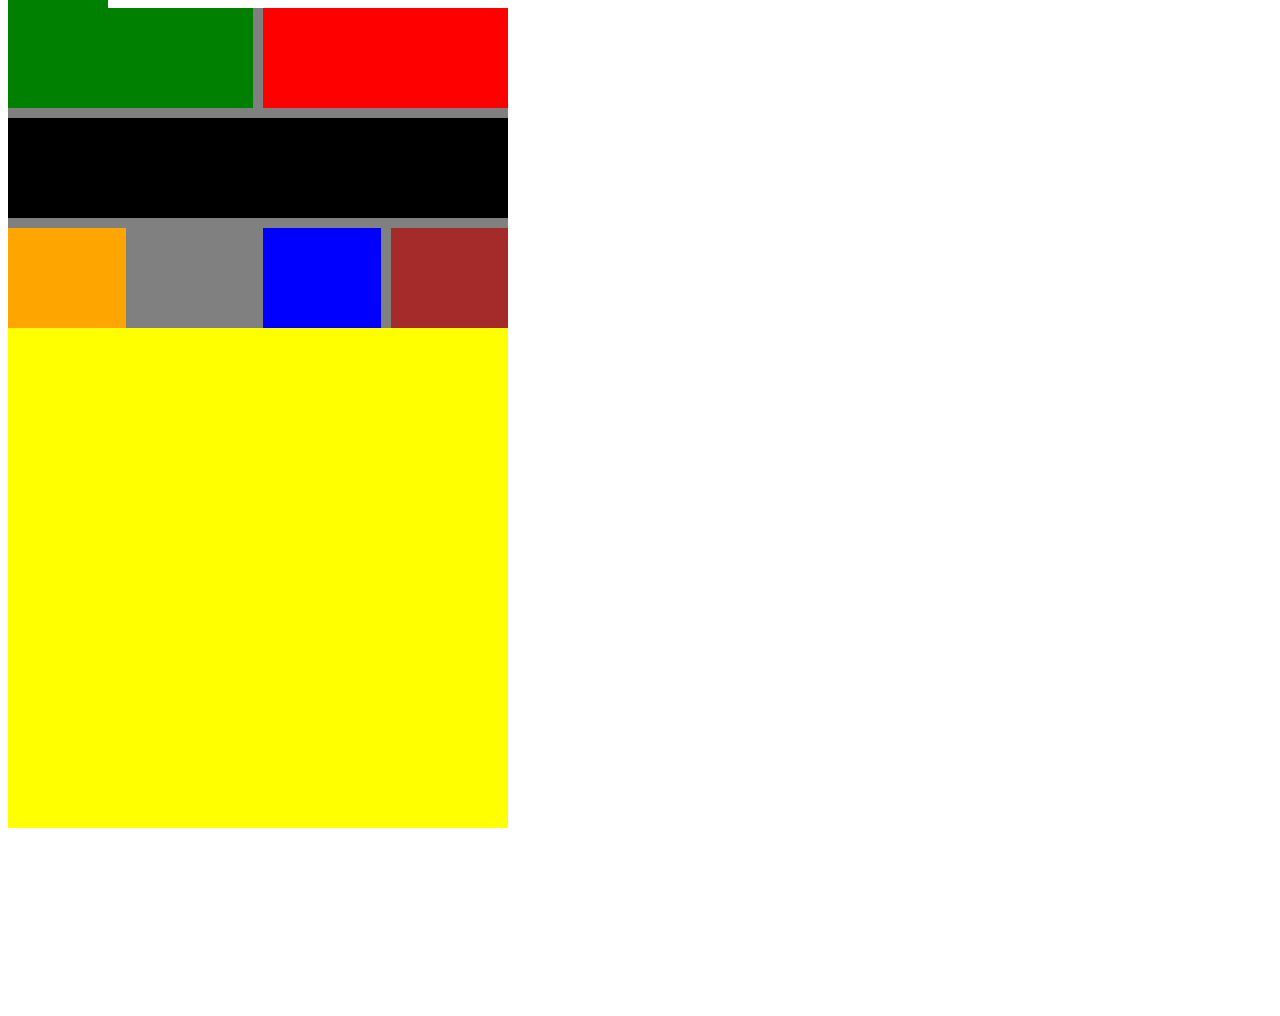
<file: assets/layout.html>
<!DOCTYPE html>
<html lang="en">
<head>
    <meta charset="UTF-8">
    <meta http-equiv="X-UA-Compatible" content="IE=edge">
    <meta name="viewport" content="width=device-width, initial-scale=1.0">
    <title>Layouting</title>
    <link rel="stylesheet" href="/assets/css/layout.css">
</head>

<body>
 <div class="container">
    <div class="box-1"></div>
    <div class="box-2"></div>
    <div class="box-3"></div>
    <div class="box-4"></div>
    <div class="box-5"></div>
    <div class="box-6"></div>
    <div class="box-7"></div>
</div>
<div class="parent">
    <div class="box-1"></div>
</div>
<br>
<br>
<br>
<br>
<br>
<br>
<br>
<br>
<br>
<br>

</body>


</html>
</file>
<file: assets/css/layout.css>
.container{
    width:500px;
    background: grey;
    display:flex;
    flex-wrap: wrap;

}
.container .box-1{
    width:49%;
    height: 100px;
    background: green;
    margin-right: 2%;
}
.container .box-2{
    width:49%;
    height: 100px;
    background: red; 
}
.container .box-3{
    width:100%;
    height:100px;
    background: black;
    margin-top: 2%;
    margin-bottom: 2%;
}

.container .box-4{
    width:23.5%;
    height:100px;
    background: orange;
    margin-right: 2%;
}
.container .box-5{
    width:23.5%;
    height:100px;
    background: grey;
    margin-right: 2%;
}
.container .box-6{
    width:23.5%;
    height:100px;
    background: blue;
    margin-right: 2%;
}
.container .box-7{
    width:23.5%;
    height:100px;
    background: brown;
}
.parent{
        width:500px;
        height: 500px;
        background: yellow;
        position: relative;
        
}
.parent .box-1{
    width:100px;
    height: 100px;
    background: green;
    position: fixed;
    top: 0;
    /* left: 50px; */
}
</file>
